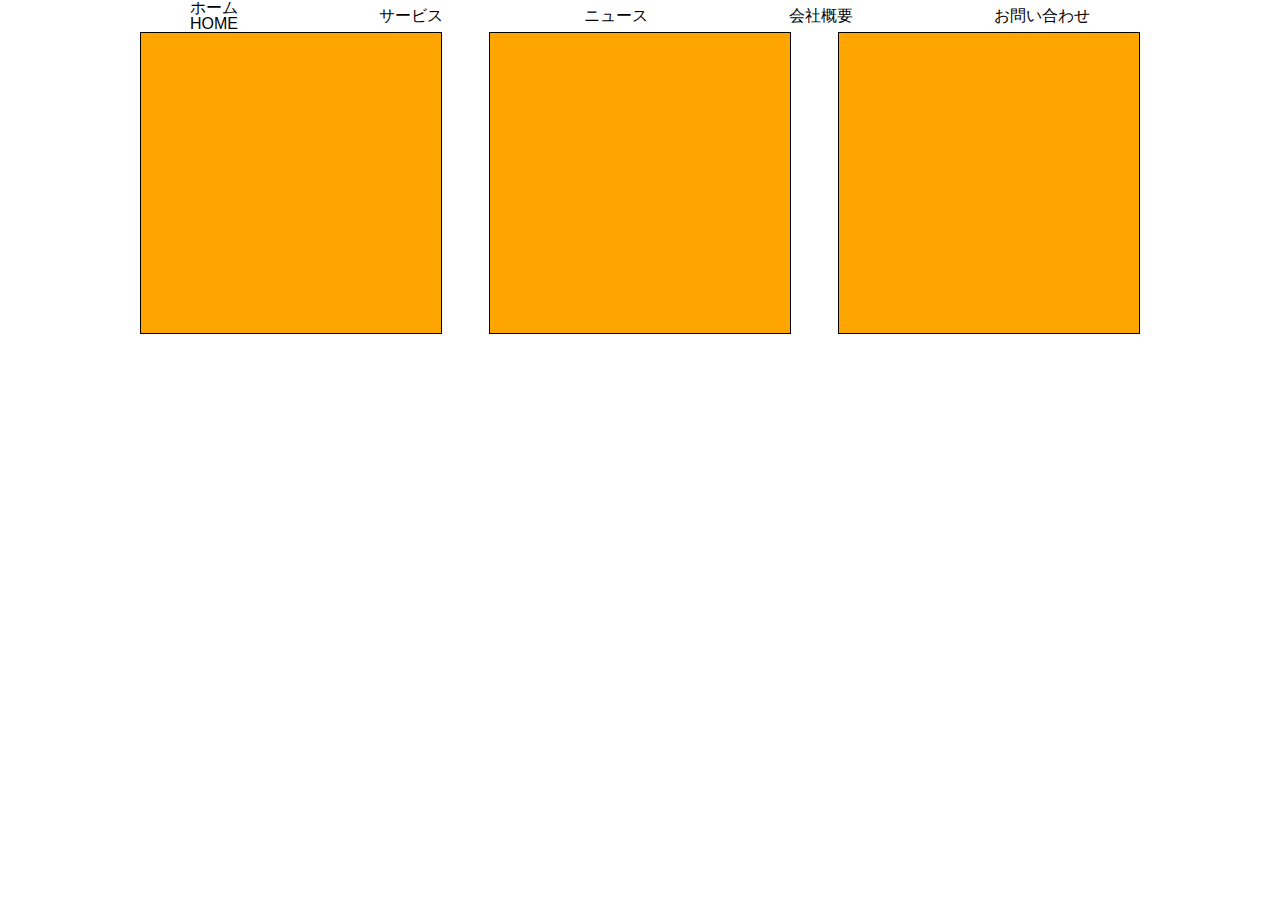
<file: 20250922/index.html>
<!DOCTYPE html>
<html lang="ja">

<head>
    <meta charset="UTF-8">
    <meta name="viewport" content="width=device-width, initial-scale=1.0">
    <title>第2回講義</title>
    <link rel="stylesheet" href="./css/reset.css">
    <link rel="stylesheet" href="./css/style.css">
</head>

<body>
    <ul class="menu">
        <li>ホーム<br>HOME</li>
        <li>サービス</li>
        <li>ニュース</li>
        <li>会社概要</li>
        <li>お問い合わせ</li>
    </ul>

    <div class="container">
        <div class="box"></div>
        <div class="box"></div>
        <div class="box"></div>
    </div>

</body>

</html>
</file>
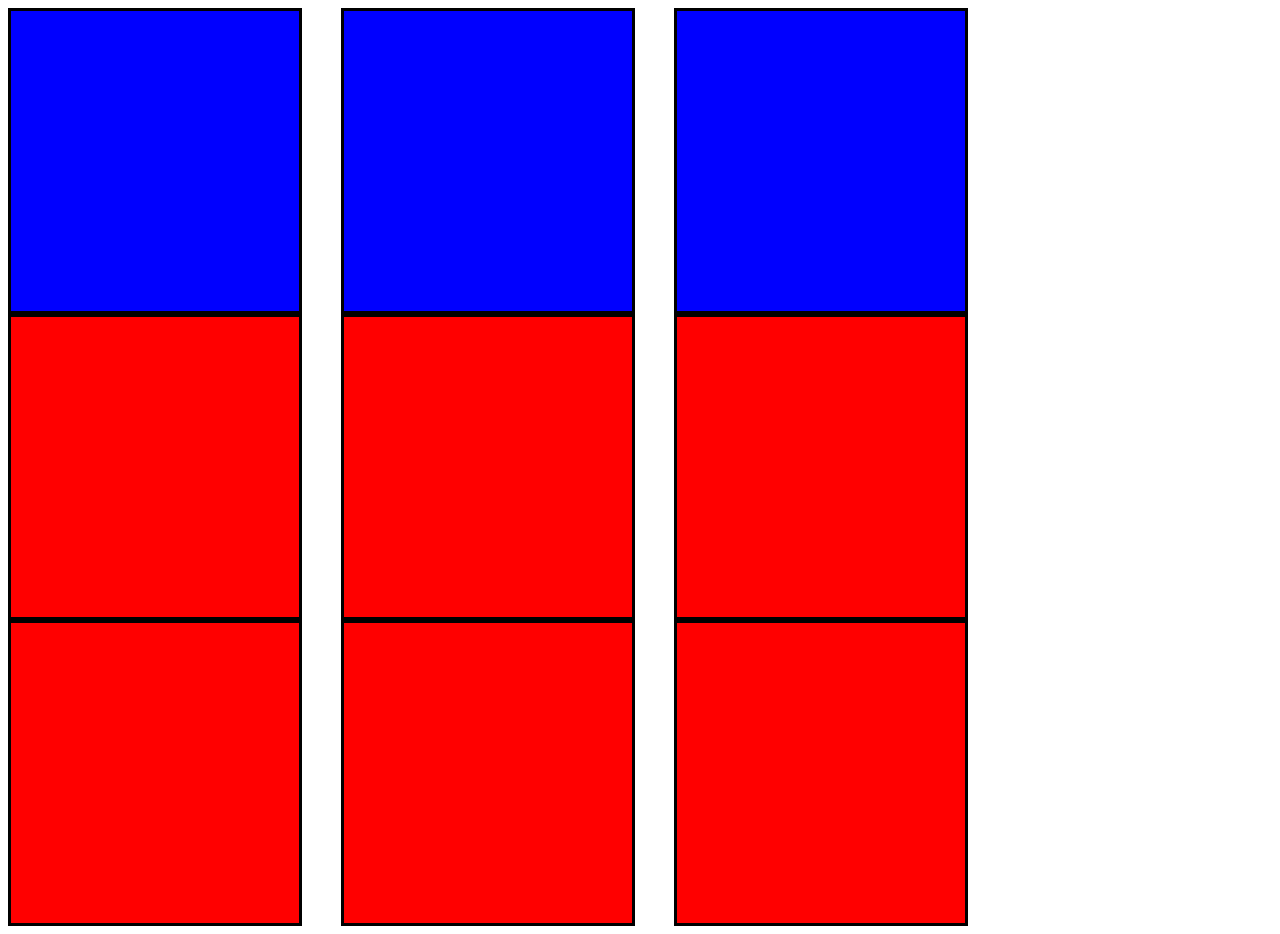
<file: 課題2_上村_work1-1.2/index.html>
<!DOCTYPE html>
<html lang="ja">

<head>
    <meta charset="UTF-8">
    <meta name="viewport" content="width=device-width, initial-scale=1.0">
    <title>第2回課題</title>
    <link rel="stylesheet" href="./css/style.css">
</head>

<body>

    <div class="container">
        <div class="box blue"></div>
        <div class="box blue"></div>
        <div class="box blue"></div>

    </div>

    <div class="container2">
        <div class="box red"></div>
        <div class="box red"></div>
        <div class="box red"></div>
        <div class="box red"></div>
        <div class="box red"></div>
        <div class="box red"></div>

    </div>
</body>

</html>
</file>
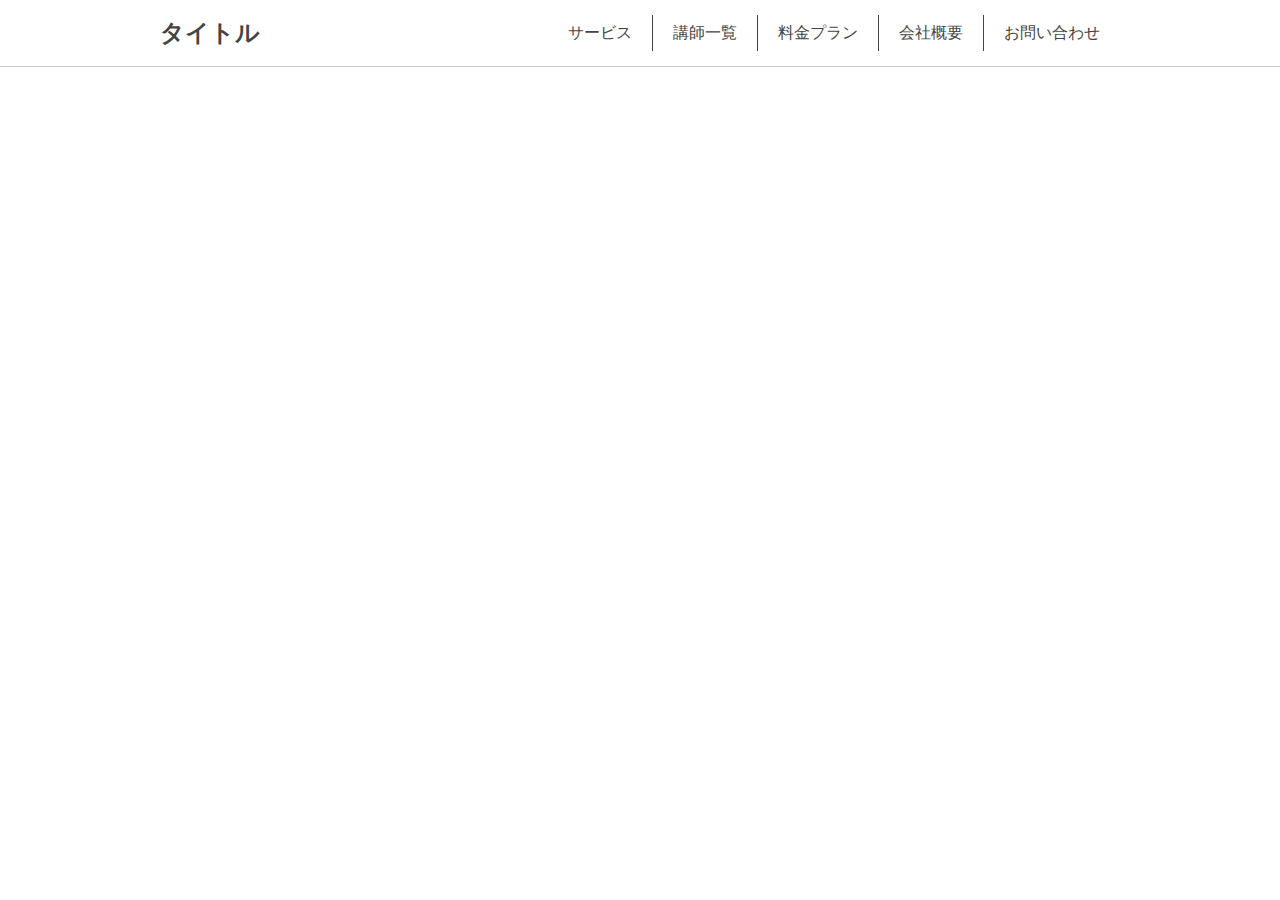
<file: 課題2_上村_work1-3,work2/index.html>
<!DOCTYPE html>
<html lang="ja">

<head>
    <meta charset="UTF-8">
    <meta name="viewport" content="width=device-width, initial-scale=1.0">
    <title>Work1-3</title>
    <link rel="stylesheet" href="./css/reset.css">
    <link rel="stylesheet" href="./css/style.css">
</head>

<body>
    <header class="header">
        <div class="header-inner">
            <h1>タイトル</h1>
            <nav class="nav">
                <ul>
                    <li>サービス</li>
                    <li>講師一覧</li>
                    <li>料金プラン</li>
                    <li>会社概要</li>
                    <li>お問い合わせ</li>
                </ul>
            </nav>
    </header>
    </div>
</body>

</html>
</file>
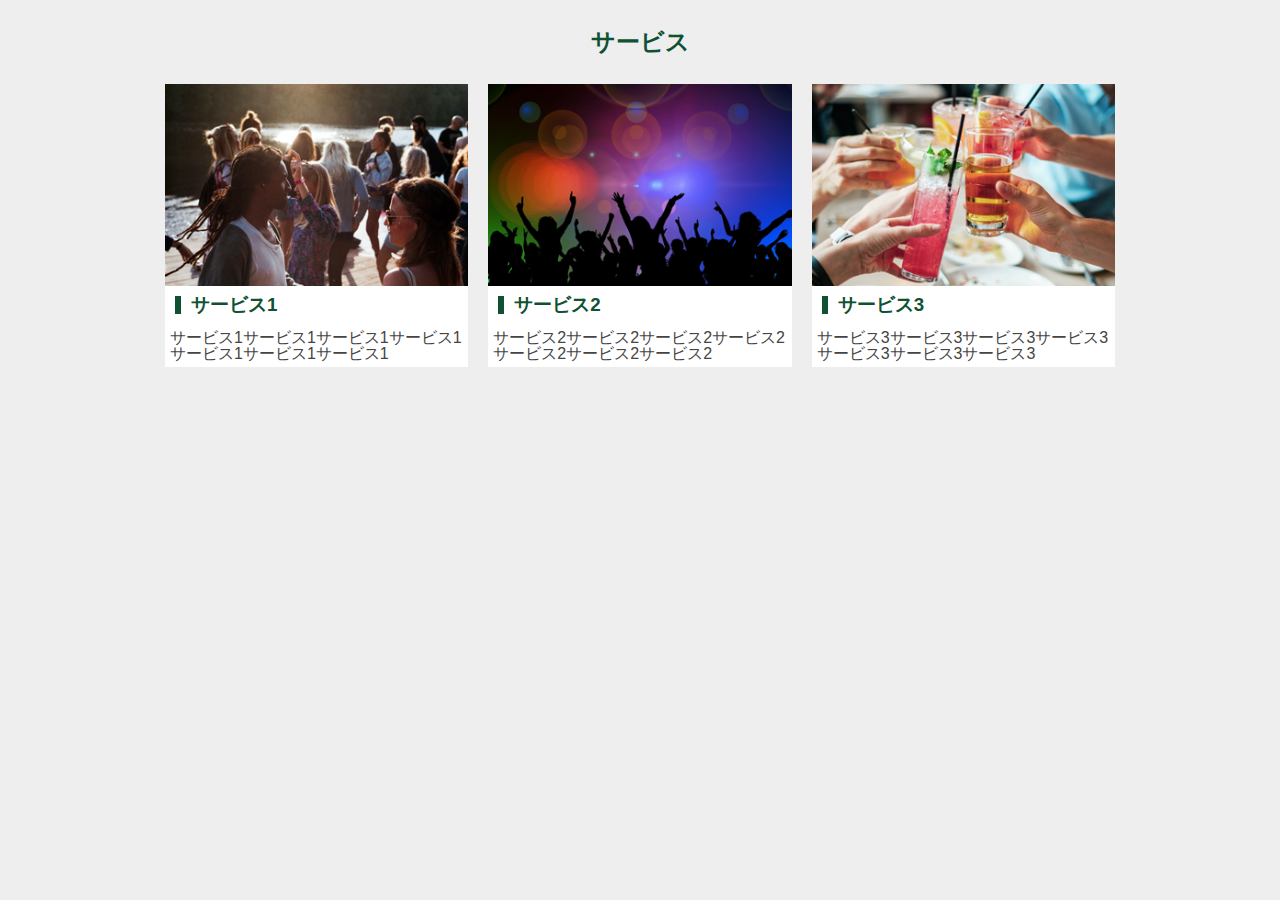
<file: 課題3_上村_work2/index.html>
<!DOCTYPE html>
<html lang="ja">

<head>
    <meta charset="utf-8">
    <meta name="viewport" content="width=device-width, initial-scale=1.0">
    <title>第三回講義work2</title>
    <link rel="stylesheet" href="./css/reset.css">
    <link rel="stylesheet" href="./css/style.css">
</head>

<body>
    <section class="service">
        <h2>サービス</h2>
        <div class="service-box">
            <div class="service1">
                <img src="main_1.jpg" alt="海辺の写真">
                <h3><span class="bar"></span>サービス1</h3>
                <p>サービス1サービス1サービス1サービス1サービス1サービス1サービス1</p>
            </div>
            <div class="service2">
                <img src="main_2.png" alt="クラブの写真">
                <h3><span class="bar"></span>サービス2</h3>
                <p>サービス2サービス2サービス2サービス2サービス2サービス2サービス2</p>
            </div>
            <div class="service3">
                <img src="main_3.png" alt="乾杯の写真">
                <h3><span class="bar"></span>サービス3</h3>
                <p>サービス3サービス3サービス3サービス3サービス3サービス3サービス3</p>
            </div>
        </div>
    </section>
</body>

</html>

<!-- spanタグ innraun要素。文字の一部協調 cssで装飾を加えるために意味のないspanタグ使ったりする。 
 今回はinnrain blovkにすることでインライン、ブロックのいいとこどりしている。
 インライン要素とは中身のテキストまでしか横幅しかもちませんよ
 今回はspanタグの内側にテキストないため、横幅は0！
 横幅と縦幅を指定したい場合は、インライン要素から別のものに変えないといけない。
 →インラインブロック（横並びの特徴使える）に。ブロック要素だと横のサービスとは縦並びになってしまう。
 ‐-->
</file>
<file: 20250922/css/style.css>
@charset "utf-8";

.menu {
    list-style: none;
    margin: 0 auto;
    padding: 0;
    max-width: 900px;

    display: flex;
    gap: 30px;
    justify-content: space-between;
    align-items: center;
}

.container {
    display: flex;
    max-width: 1000px;
    margin: 0 auto;
    justify-content: space-between;
}

.box {
    width: 30%;
    height: 300px;
    background: orange;
    border: 1px solid black;

}

@media screen and (max-width: 767px) {
    .container {
        flex-direction: column;
        padding: 10px;
        gap: 30px;
    }

    .box {
        width: 100%;
    }
}
</file>
<file: 課題2_上村_work1-1.2/css/style.css>
@charset "utf-8";

.container {
    display: flex;
    max-width: 960px;
    justify-content: space-between;
}

.box {
    width: 30%;
    height: 300px;

}

.blue {
    background: blue;
    border: solid black;
}

.container2 {
    display: flex;
    max-width: 960px;
    justify-content: space-between;
    flex-wrap: wrap;

}

.red {

    background: red;
    border: solid black;
}
</file>
<file: 課題2_上村_work1-3,work2/css/style.css>
@charset "utf-8";

.header {
    background: #fff;
    border-bottom: 1px solid #ccc;
}

.header-inner {
    display: flex;
    justify-content: space-between;
    align-items: center;
    max-width: 960px;
    margin: 0 auto;
    padding: 15px 15px;

}

h1 {
    font-size: 24px;
    font-weight: bold;
}

ul {
    display: flex;


}


li {
    padding: 10px 20px;
    border-right: 1px solid #444;
}

li:last-child {
    border-right: none;
}

@media screen and (max-width: 767px) {

    .header-inner,
    ul {
        flex-direction: column;
        align-items: flex-start;
    }





    li {
        border-right: none;
        border-bottom: 1px solid#444;
        width: 100%;
        padding: 10px 0;
        box-sizing: border-box;

    }

    .nav {
        width: 100%;
    }

}
</file>
<file: 課題3_上村_work2/css/style.css>
@charset "utf-8";

body {
    background: #eee;
}

/* 960pxを.serviceに充ててしまうと
コンテンツのみに背景色がついてしまうため、bodyタグにあてる。 */
.service {
    margin: 0 auto;
    max-width: 960px;
}

h2 {
    text-align: center;
    color: #0f5132;
    padding: 30px;
}

h3 {
    display: flex;
    align-items: flex-start;
    color: #0f5132;
    padding: 10px;
    /* border-left: 5px solid #0f5132; 
    spanタグ以外の表示方法
    padding調整すれば、高さ調整できる。*/
}

.service1,
.service2,
.service3 {
    background: #fff;
    width: 32%;
    text-align: left;
}

/* 300pxだと画面幅が小さくなった際に
表示しきれずにdivタグが300px以下に縮まる。
300%にすることでdiv自体が縮んでくれる
widthの計算960px－gap40px=920px
300÷920=32 */
p {
    padding: 5px;
}

.bar {
    display: inline-block;
    width: 6px;
    height: 18px;
    margin-right: 10px;
    /* テキストとバーの間に余白 */
    background: #0f5132;
}

.service-box {
    display: flex;
    gap: 20px;
    padding: 0 5px 50px 5px;
}

/* ↑横幅広すぎるとコンテンツ幅よりだいぶ小さく見えてしまう */

@media screen and (max-width:400px) {

    .service-box {
        flex-direction: column;
        gap: 20px;
        padding: 0 30px 30px 50px;

    }

    .service1,
    .service2,
    .service3 {
        width: 100%;
    }

    img {
        width: 100;
    }
}
</file>
